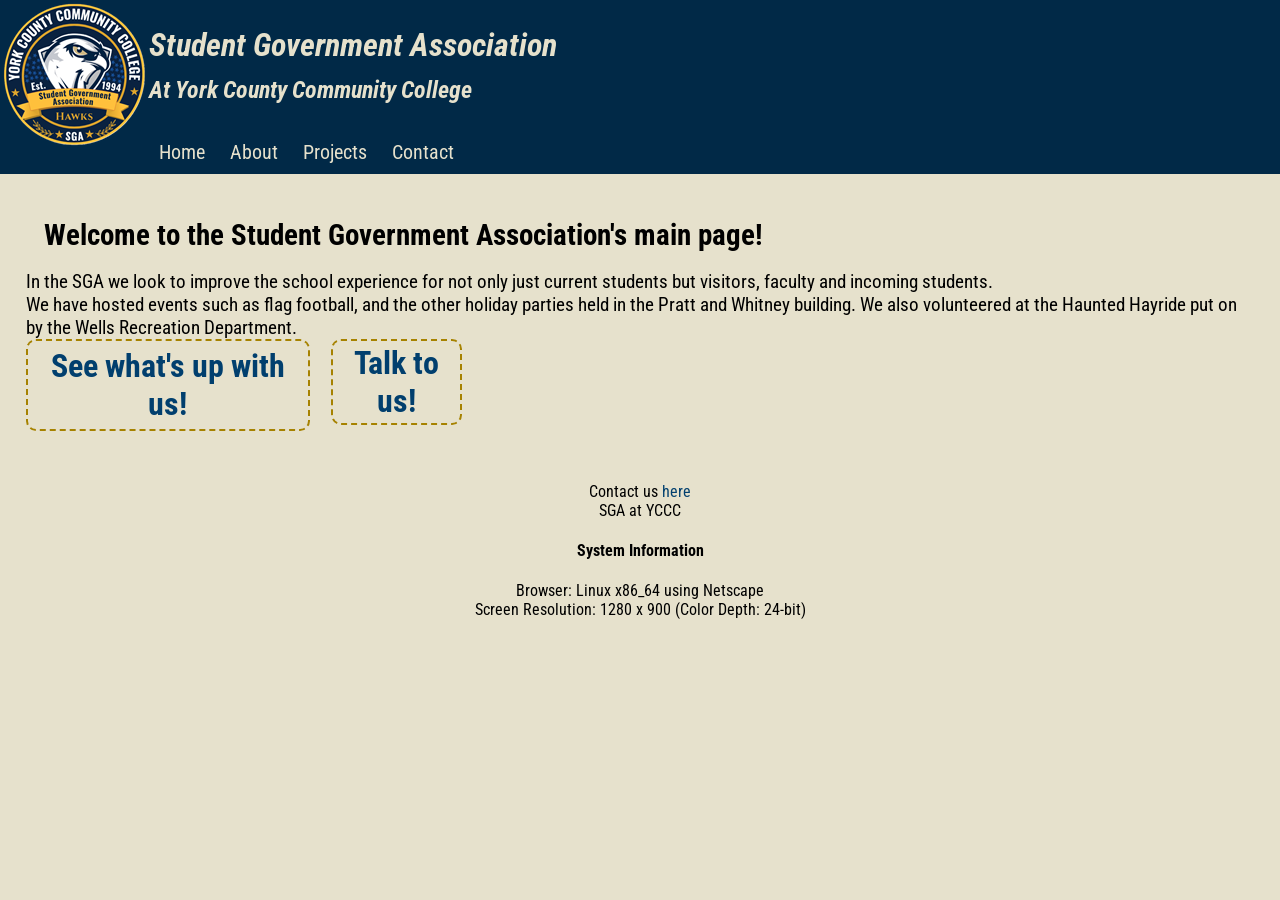
<file: index.html>
<!DOCTYPE html>
<html>
<head>
	<!-- 
		Case Study Template by Emma Janousek
		SGA website Template
		1/26/2026
	-->
	
	<meta charset="utf-8">
	<meta name="viewport" content="width=device-width,initial-scale=1.0">
	<title>SGA Website | Home</title>
	<link rel="stylesheet" href="sgacss.css">
	<link rel="preconnect" href="https://fonts.googleapis.com">
	<link rel="preconnect" href="https://fonts.gstatic.com" crossorigin>
	<link href="https://fonts.googleapis.com/css2?family=Roboto+Condensed:ital,wght@0,100..900;1,100..900&display=swap" rel="stylesheet">
	<link rel="shortcut icon" href="favicon.ico">
	<link rel="apple-touch-icon" sizes="180x180" href="apple-touch-icon.png">
	<link rel="icon" type="image/png" sizes="32x32" href="favicon-32x32.png">
	<link rel="icon" type="image/png" sizes="16x16" href="favicon-16x16.png">
	<script src="sgascript.js" defer></script>
</head>

<body>
	<header>
		<a href="index.html"><img class="logo mobile-logo" src="logo.png" alt="sga logo"></a>
		<h1>Student Government Association</h1>
		<h2>At York County Community College</h2>
	</header>
	
	<!-- Mobile Nav-->
	<nav class="mobile-nav">
		<div id="nav-links">
			<a href="index.html">Home</a>
			<a href="about.html">About</a>
			<a href="projects.html">Projects</a>
			<a href="contact.html">Contact</a>
		</div>
		
		<a class="nav-icon" onclick="menu()">
			<div id="icon"><img src="logo.png"></div>
		</a>
	</nav>
	
	<nav class="tab-desk">
		<ul>
			<li><a href="index.html">Home</a></li>
			<li><a href="about.html">About</a></li>
			<li><a href="projects.html">Projects</a></li>
			<li><a href="contact.html">Contact</a></li>
		</ul>
	</nav>
	
	<main>
		<div>
			<h3>Welcome to the Student Government Association's main page!</h3>
				<p>In the SGA we look to improve the school experience for not only just current students but visitors, faculty and incoming students.</p>
				<p>We have hosted events such as flag football, and the other holiday parties held in the Pratt and Whitney building. We also volunteered at the Haunted Hayride put on by the Wells Recreation Department.</p>
			
			<div class="container">
				<ul class="whats-up">
					<a href="projects.html"><li class="first">See what's up with us!</li></a>
					<a href="contact.html"><li class="second">Talk to us!</li></a>
				</ul>
			</div>
		</div>
	</main>
	
	<footer>
		<div class="copyright">
			<p>Contact us <a href="contact.html">here</a></p>
			<p>SGA at YCCC</p>
		</div>
		<div id="browser-info">
			<h4>System Information</h4>
			<p id="user-browser"></p>
			<p id="user-screen"></p>
		</div>
	</footer>
	
</body>
</html>
</file>
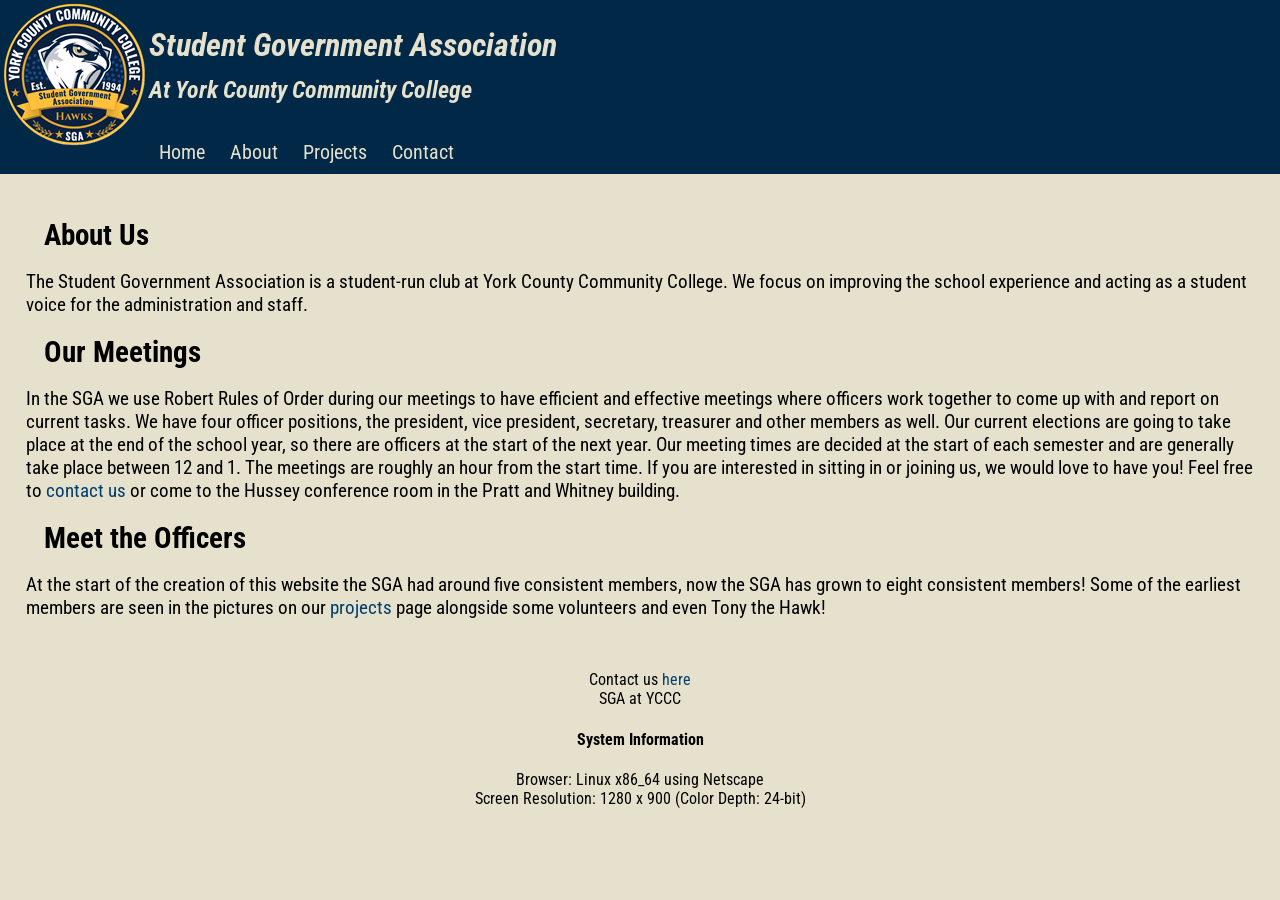
<file: about.html>
<!DOCTYPE html>
<html>
<head>
	<!-- 
		Case Study Template by Emma Janousek
		SGA website Template
		1/26/2026
	-->
	
	<meta charset="utf-8">
	<meta name="viewport" content="width=device-width,initial-scale=1.0">
	<title>SGA Website | About</title>
	<link rel="stylesheet" href="sgacss.css">
	<link rel="preconnect" href="https://fonts.googleapis.com">
	<link rel="preconnect" href="https://fonts.gstatic.com" crossorigin>
	<link href="https://fonts.googleapis.com/css2?family=Roboto+Condensed:ital,wght@0,100..900;1,100..900&display=swap" rel="stylesheet">
	<link rel="shortcut icon" href="favicon.ico">
	<link rel="apple-touch-icon" sizes="180x180" href="apple-touch-icon.png">
	<link rel="icon" type="image/png" sizes="32x32" href="favicon-32x32.png">
	<link rel="icon" type="image/png" sizes="16x16" href="favicon-16x16.png">
	<script src="sgascript.js" defer></script>
</head>

<body>
	<header>
		<a href="index.html"><img class="logo" src="logo.png" alt="sga logo"></a>
		<h1>Student Government Association</h1>
		<h2>At York County Community College</h2>
	</header>
	
	<!-- Mobile Nav-->
	<nav class="mobile-nav">
		<div id="nav-links">
			<a href="index.html">Home</a>
			<a href="about.html">About</a>
			<a href="projects.html">Projects</a>
			<a href="contact.html">Contact</a>
		</div>
	</nav>
	
	<nav class="tab-desk">
		<ul>
			<li><a href="index.html">Home</a></li>
			<li><a href="about.html">About</a></li>
			<li><a href="projects.html">Projects</a></li>
			<li><a href="contact.html">Contact</a></li>
		</ul>
	</nav>
	
	<main>
		<div>
			<h3>About Us</h3>
				<p>The Student Government Association is a student-run club at York County Community College. We focus on improving the school experience and acting as a student voice for the administration and staff.</p>
				
			<h3>Our Meetings</h3>
				<p>In the SGA we use Robert Rules of Order during our meetings to have efficient and effective meetings where officers work together to come up with and report on current tasks. We have four officer positions, the president, vice president, secretary, treasurer and other members as well. Our current elections are going to take place at the end of the school year, so there are officers at the start of the next year. Our meeting times are decided at the start of each semester and are generally take place between 12 and 1. The meetings are roughly an hour from the start time. If you are interested in sitting in or joining us, we would love to have you! Feel free to <a href="contact.html">contact us</a> or come to the Hussey conference room in the Pratt and Whitney building.</p>
				
			<h3>Meet the Officers</h3>
				<p> At the start of the creation of this website the SGA had around five consistent members, now the SGA has grown to eight consistent members! Some of the earliest members are seen in the pictures on our <a href="projects.html">projects</a> page alongside some volunteers and even Tony the Hawk!</p>
		</div>
	</main>
	
	<footer>
		<div class="copyright">
			<p>Contact us <a href="contact.html">here</a></p>
			<p>SGA at YCCC</p>
		</div>
		<div id="browser-info">
			<h4>System Information</h4>
			<p id="user-browser"></p>
			<p id="user-screen"></p>
		</div>
	</footer>
	
</body>
</html>
</file>
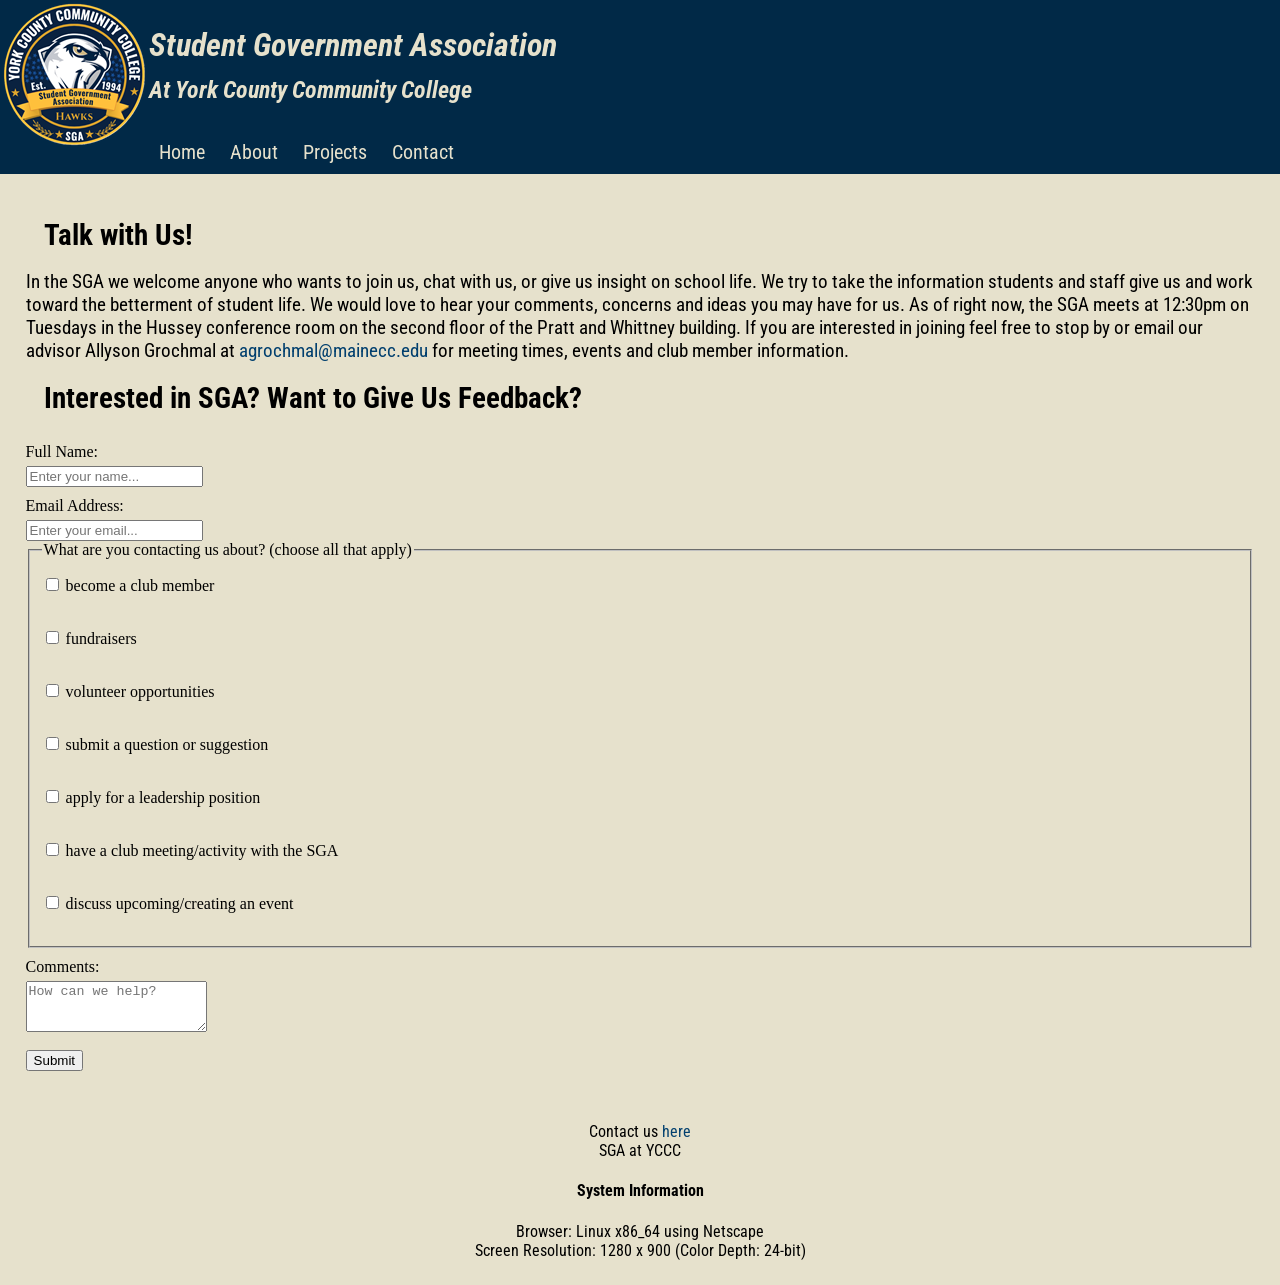
<file: contact.html>
<!DOCTYPE html>
<html>
<head>
	<!-- 
		Case Study Template by Emma Janousek
		SGA website Template
		1/26/2026
	-->
	
	<meta charset="utf-8">
	<meta name="viewport" content="width=device-width,initial-scale=1.0">
	<title>SGA Website | Contact</title>
	<link rel="stylesheet" href="sgacss.css">
	<link rel="preconnect" href="https://fonts.googleapis.com">
	<link rel="preconnect" href="https://fonts.gstatic.com" crossorigin>
	<link href="https://fonts.googleapis.com/css2?family=Roboto+Condensed:ital,wght@0,100..900;1,100..900&display=swap" rel="stylesheet">
	<link rel="shortcut icon" href="favicon.ico">
	<link rel="apple-touch-icon" sizes="180x180" href="apple-touch-icon.png">
	<link rel="icon" type="image/png" sizes="32x32" href="favicon-32x32.png">
	<link rel="icon" type="image/png" sizes="16x16" href="favicon-16x16.png">
	<script src="sgascript.js" defer></script>
</head>

<body>
	<header>
		<a href="index.html"><img class="logo" src="logo.png" alt="sga logo"></a>
		<h1>Student Government Association</h1>
		<h2>At York County Community College</h2>
	</header>
	
	<!-- Mobile Nav-->
	<nav class="mobile-nav">
		<div id="nav-links">
			<a href="index.html">Home</a>
			<a href="about.html">About</a>
			<a href="projects.html">Projects</a>
			<a href="contact.html">Contact</a>
		</div>
	</nav>
	
	<nav class="tab-desk">
		<ul>
			<li><a href="index.html">Home</a></li>
			<li><a href="about.html">About</a></li>
			<li><a href="projects.html">Projects</a></li>
			<li><a href="contact.html">Contact</a></li>
		</ul>
	</nav>
	
	<main>
		<div>
			<h3>Talk with Us!</h3>
				<p>In the SGA we welcome anyone who wants to join us, chat with us, or give us insight on school life. We try to take the information students and staff give us and work toward the betterment of student life. We would love to hear your comments, concerns and ideas you may have for us. As of right now, the SGA meets at 12:30pm on Tuesdays in the Hussey conference room on the second floor of the Pratt and Whittney building. If you are interested in joining feel free to stop by or email our advisor Allyson Grochmal at <a href="mailto:agrochmal@mainecc.edu">agrochmal@mainecc.edu</a> for meeting times, events and club member information.</p>
		</div>
		
		<section id="contact-form">
			<h3>Interested in SGA? Want to Give Us Feedback?</h3>        
				<div>
				<form id="sga-form" onsubmit="return validateContactForm;">
					<label for="myInput">Full Name:</label>
					
					<input type="text" id="myInput" placeholder="Enter your name..." required>
					<label for="userEmail">Email Address:</label>
					<input type="email" id="userEmail" name="userEmail" placeholder="Enter your email..." required><br>
					<fieldset>
						<legend>What are you contacting us about? (choose all that apply)</legend>
						<label><input type="checkbox" name="interest" value="member"> become a club member</label><br>
						<label><input type="checkbox" name="interest" value="fundraisers"> fundraisers</label><br>
						<label><input type="checkbox" name="interest" value="volunteering"> volunteer opportunities</label><br>
						<label><input type="checkbox" name="interest" value="suggestion"> submit a question or suggestion</label><br>
						<label><input type="checkbox" name="interest" value="leadership"> apply for a leadership position</label><br>
						<label><input type="checkbox" name="interest" value="meeting"> have a club meeting/activity with the SGA</label><br>
						<label><input type="checkbox" name="interest" value="event"> discuss upcoming/creating an event</label><br>
					</fieldset>
					<label for="userMessage">Comments:</label>
						<textarea id="userMessage" name="userMessage" rows="3" col="50" placeholder="How can we help?"></textarea><br>

					<button type="submit" id="submitForm">Submit</button>
				</form>
				
				</div>
	</main>
	
	<footer>
		<div class="copyright">
			<p>Contact us <a href="contact.html">here</a></p>
			<p>SGA at YCCC</p>
		</div>
		<div id="browser-info">
			<h4>System Information</h4>
			<p id="user-browser"></p>
			<p id="user-screen"></p>
		</div>
	</footer>
	
</body>
</html>
</file>
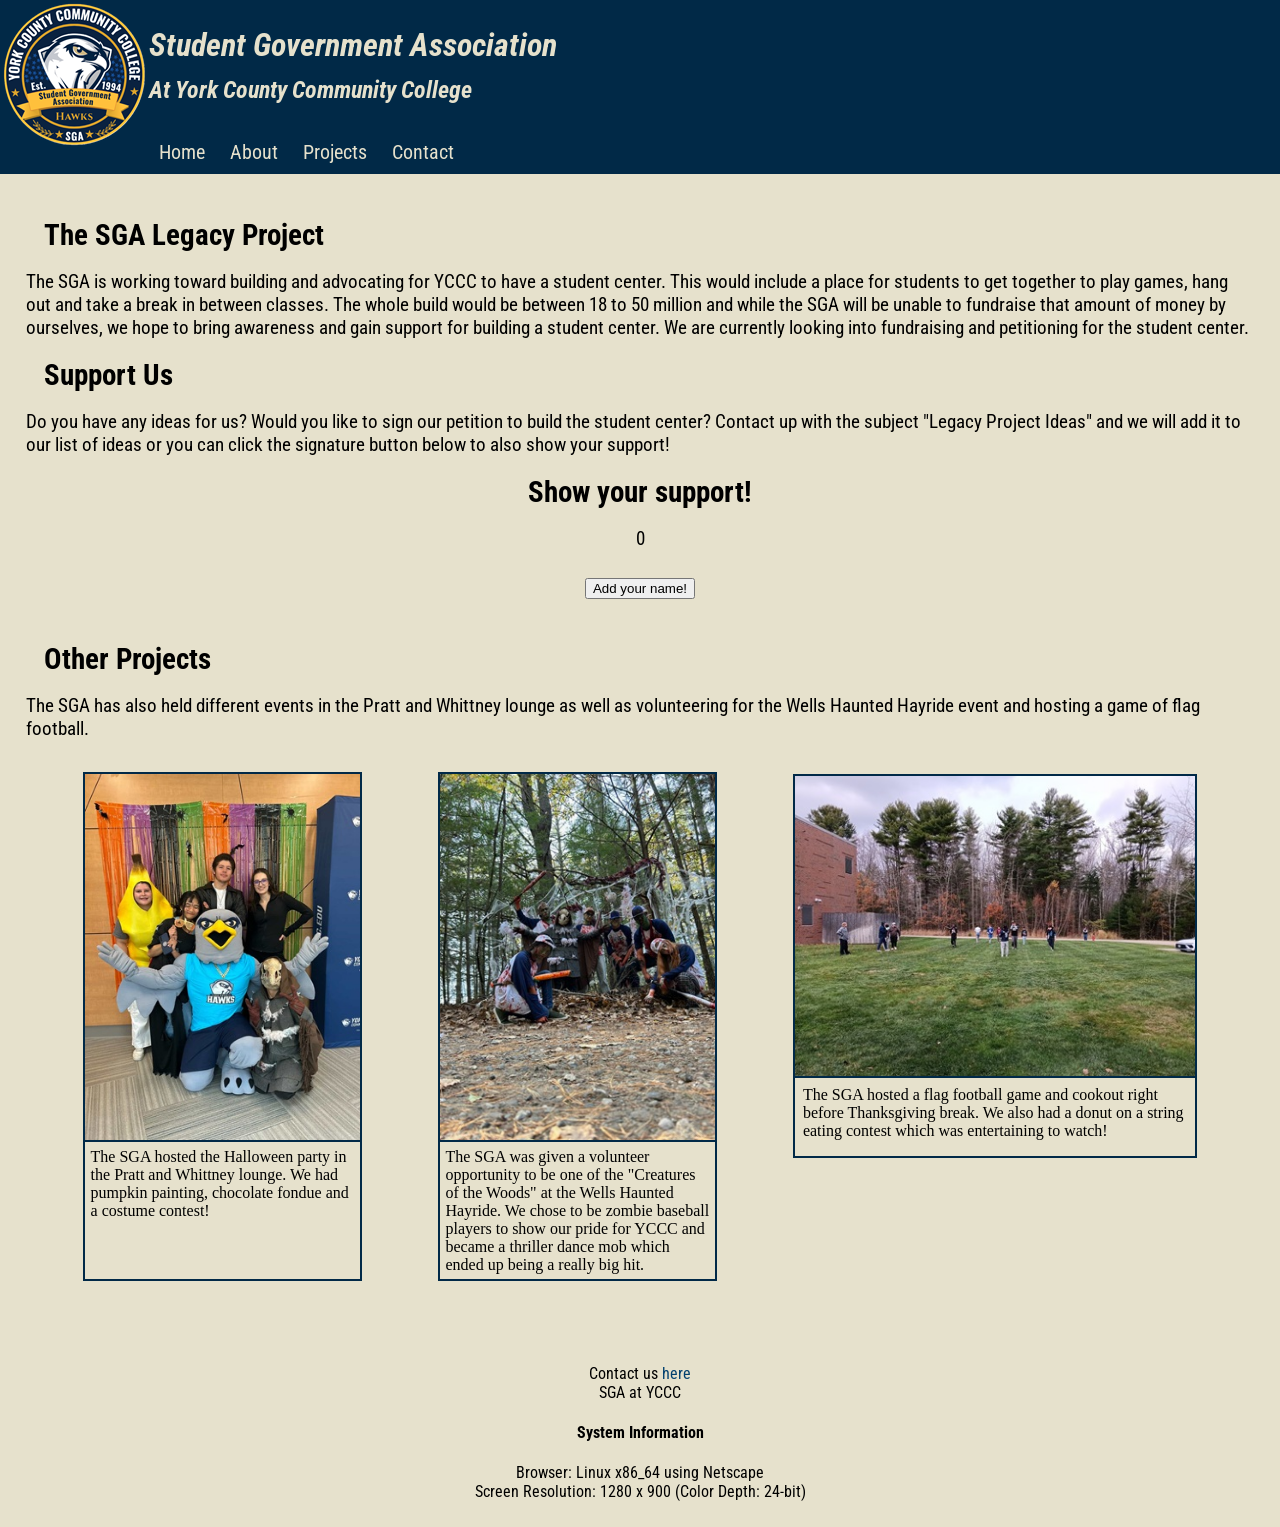
<file: projects.html>
<!DOCTYPE html>
<html>
<head>
	<!-- 
		Case Study Template by Emma Janousek
		SGA website Template
		1/26/2026
	-->
	
	<meta charset="utf-8">
	<meta name="viewport" content="width=device-width,initial-scale=1.0">
	<title>SGA Website | Projects</title>
	<link rel="stylesheet" href="sgacss.css">
	<link rel="preconnect" href="https://fonts.googleapis.com">
	<link rel="preconnect" href="https://fonts.gstatic.com" crossorigin>
	<link href="https://fonts.googleapis.com/css2?family=Roboto+Condensed:ital,wght@0,100..900;1,100..900&display=swap" rel="stylesheet">
	<link rel="shortcut icon" href="favicon.ico">
	<link rel="apple-touch-icon" sizes="180x180" href="apple-touch-icon.png">
	<link rel="icon" type="image/png" sizes="32x32" href="favicon-32x32.png">
	<link rel="icon" type="image/png" sizes="16x16" href="favicon-16x16.png">
	<script src="sgascript.js" defer></script>
</head>

<body>
	<header>
		<a href="index.html"><img class="logo" src="logo.png" alt="sga logo"></a>
		<h1>Student Government Association</h1>
		<h2>At York County Community College</h2>
	</header>
	
	<!-- Mobile Nav-->
	<nav class="mobile-nav">
		<div id="nav-links">
			<a href="index.html">Home</a>
			<a href="about.html">About</a>
			<a href="projects.html">Projects</a>
			<a href="contact.html">Contact</a>
		</div>
	</nav>
	
	<nav class="tab-desk">
		<ul>
			<li><a href="index.html">Home</a></li>
			<li><a href="about.html">About</a></li>
			<li><a href="projects.html">Projects</a></li>
			<li><a href="contact.html">Contact</a></li>
		</ul>
	</nav>
	
	<main>
		<div>
			<div id="legacy">
				<h3>The SGA Legacy Project</h3>
					<p>The SGA is working toward building and advocating for YCCC to have a student center. This would include a place for students to get together to play games, hang out and take a break in between classes. The whole build would be between 18 to 50 million and while the SGA will be unable to fundraise that amount of money by ourselves, we hope to bring awareness and gain support for building a student center. We are currently looking into fundraising and petitioning for the student center.</p>

				<h3>Support Us</h3>
					<p>Do you have any ideas for us? Would you like to sign our petition to build the student center? Contact up with the subject "Legacy Project Ideas" and we will add it to our list of ideas or you can click the signature button below to also show your support!</p>
				
				<h3 id="signatures-count">Show your support!</h3>
					<p id="count">0</p>
				<div class="center-button dropdown">
					<button id="button">Add your name!</button>
					<!-- Hidden dropdown menu -->
					<div id="dropdown-content" class="dropdown-content">
						<input type="text" placeholder="Type here..." id="myInput">
						<button id="submitName">Submit</button>
					</div>
				</div>
				
				<h3>Other Projects</h3>
					<p>The SGA has also held different events in the Pratt and Whittney lounge as well as volunteering for the Wells Haunted Hayride event and hosting a game of flag football.</p>
					
					
				<div id="grid">
					<figure class="halloween"> <!-- image 1 - Halloween party -->
						<img src="halloween.jpg" alt="halloween party">
						<figcaption>The SGA hosted the Halloween party in the Pratt and Whittney lounge. We had pumpkin painting, chocolate fondue and a costume contest!</figcaption>
					</figure>
					
					<figure> <!-- image 2 - Haunted hayride -->
						<img src="hayride.jpg" alt="haunted hayride">
						<figcaption>The SGA was given a volunteer opportunity to be one of the "Creatures of the Woods" at the Wells Haunted Hayride. We chose to be zombie baseball players to show our pride for YCCC and became a thriller dance mob which ended up being a really big hit.</figcaption>
					</figure>
					
					<figure class="football"> <!-- image 3 - Flag football game -->
						<img src="flag-football.jpg" alt="flag football game">
						<figcaption>The SGA hosted a flag football game and cookout right before Thanksgiving break. We also had a donut on a string eating contest which was entertaining to watch!</figcaption>
					</figure>
				</div>
		</div>
	</main>
	
	<footer>
		<div class="copyright">
			<p>Contact us <a href="contact.html">here</a></p>
			<p>SGA at YCCC</p>
		</div>
		<div id="browser-info">
			<h4>System Information</h4>
			<p id="user-browser"></p>
			<p id="user-screen"></p>
		</div>
	</footer>
	
</body>
</html>
</file>
<file: sgacss.css>
/*	Javascript 7th edition
	Case study
	
	Author: Emma Janousek
	Date: 3/5
	
	Filename: sgacss.css
*/

/* Reset Rules */
html, body, h1, h2, h3, footer, nav, ul, li, a, div, p {
	margin: 0;
	padding: 0;
	border: 0;
}

/* Colors
off-white: #e6e1cc
YC blue: #012947
YC/light yellow: #ebc334
dark yellow: #a68200
light blue: #013f6e
*/

/* General styles */
/* style rules for header */
header h1, h2 {
	background-color: #012947;
	text-align: left;
	color: #e6e1cc;
	font-family: "Roboto Condensed", sans-serif;
	font-style: italic;
}

/* style rules for body */
body {
	background-color: #e6e1cc;
}

/* style rules for images */
img {
	max-width: 100%;
	display: block;
}

/* styles for nav bars */
nav {
	background-color: #012947;
	font-family: "Roboto Condensed", sans-serif;
	font-size: 1.25em;
}

/* styles for main */

main {
	padding: 2%;
}

main h3 {
	font-size: 1.8em;
	padding: 1.5%;
	font-family: "Roboto Condensed", sans-serif;
}

main p {
	font-size: 1.2em;
	font-family: "Roboto Condensed", sans-serif;
}

a {
	color: #013f6e;
	text-decoration: none;
	font-family: "Roboto Condensed", sans-serif;
	
}

a:hover {
	color: #a68200;
	text-decoration: none;
	font-style: italic;
}

/* Style rules for button */
.dropdown {
  position: relative;
  display: inline-block;
}

.dropdown-content {
  display: none;
  position: absolute;
  background-color: #e6e1cc;
  min-width: 160px;
  box-shadow: 4px 4px 6px #013f6e;
  z-index: 1;
}

/* Show class to be toggled by JS */
.dropdown-content.show {
  display: block;
}

/* comments textbox */
#sga-form label {
    display: block;      
    margin-top: 10px;    
    margin-bottom: 5px;
}

#userMessage {
    display: block;
}

/* Style rules for footer */
footer {
	display: block;
	font-family: "Roboto Condensed", sans-serif;
	text-align: center;
	padding: 2%;
}

/* Style rules for mobile */
/* styles rules for mobile header */
img.mobile-logo {
	display: block;
	justify-content: center;
}



/* style rules for mobile nav */
.tab-desk {
	display: none;
}

.mobile-nav nav li a {
	padding: 0.5em;
	display: block;
	color: #e6e1cc;
	text-decoration: none;
}

.nav-links {
	color: #ebc334;
}


/* Tablet and Desktop viewport */
@media screen and (min-width: 630px) , print {
	/* style rules for header */
	.mobile-header {
		display: none;
	}
	
	header h1 {
		padding-top: 2%;
		padding-left: 2%;
		padding-right: 2%;
		padding-bottom: 0%;
	}

	header h2 {
		padding-top: 1%;
		padding-left: 2%;
		padding-right: 2%;
		padding-bottom: 2%;
	}

	.logo {
		display: flex;
		gap: 10px;
		float: left;
	}
	
	/* style rules for nav bars */
	.tab-desk {
		display: block;
	}
	
	.mobile-nav {
		display: none;
	}
	
	nav li {
		display: inline-block;
		
	}
	nav li a {
		padding: 0.5em;
		display: block;
		color: #e6e1cc;
		text-decoration: none;
	}

	nav ul {
		list-style-type: none;
		text-align: left;
	}

	nav li a:hover {
		color: #e6e1cc;
		background-color: #012947;
		font-style: italic;
		color: #ebc334;
	}
	
	/* Signatures and button */
	#signatures-count, #count {
		text-align: center;
	}
	
	.center-button, .button {
		text-align: center;
		font-size: 1.25em;
		display: block;
		color: #e6e1cc;
		padding: 2%;
	}
	
	.btn-clicked {
		background-color: #012947;
		color: #ebc334;
	}
	
	/* figures and captions as a grid */
	figure {
		border: 2px solid #012947;
		max-width: 275px;
		margin: 2% auto;
	}

	figcaption {
		padding: 2%;
		border-top: 2px solid #012947;
	}
	
	#grid {
		display: grid;
		grid-template-columns: auto auto auto;
		grid-gap: 10px;
		padding: 2%;
	}
	
	.football {
		max-height: 380px;
		max-width: 400px
	}
	
	.halloween {
		max-height: 450;
	}
	
	.container {
		text-align: center;
	}
	
	/* styles for first page large links */
	
	.whats-up {
		display: flex;
		list-style-type: none;
		font-size: 2em;
		font-weight: bold;
		float: inline-block;
		gap: 20px;
	}
	
	.first {
		border: 2.5px dashed #a68200;
		padding: 2%;
		border-radius: 10px;
		
	}
	
	.second {
		border: 2.5px dashed #a68200;
		padding: 2%;
		border-radius: 10px;
		margin-left: 1%;
		margin-right: 2%;
	}
	
	.first:hover {
		box-shadow: 4px 4px 6px #013f6e;
		border: 2.5px dashed #ebc334;
		padding: 2%;
		border-radius: 10px;
		
	}
	
	.second:hover {
		box-shadow: 4px 4px 6px #013f6e;
		border: 2.5px dashed #ebc334;
		padding: 2%;
		border-radius: 10px;
	}
	
	
}
</file>
